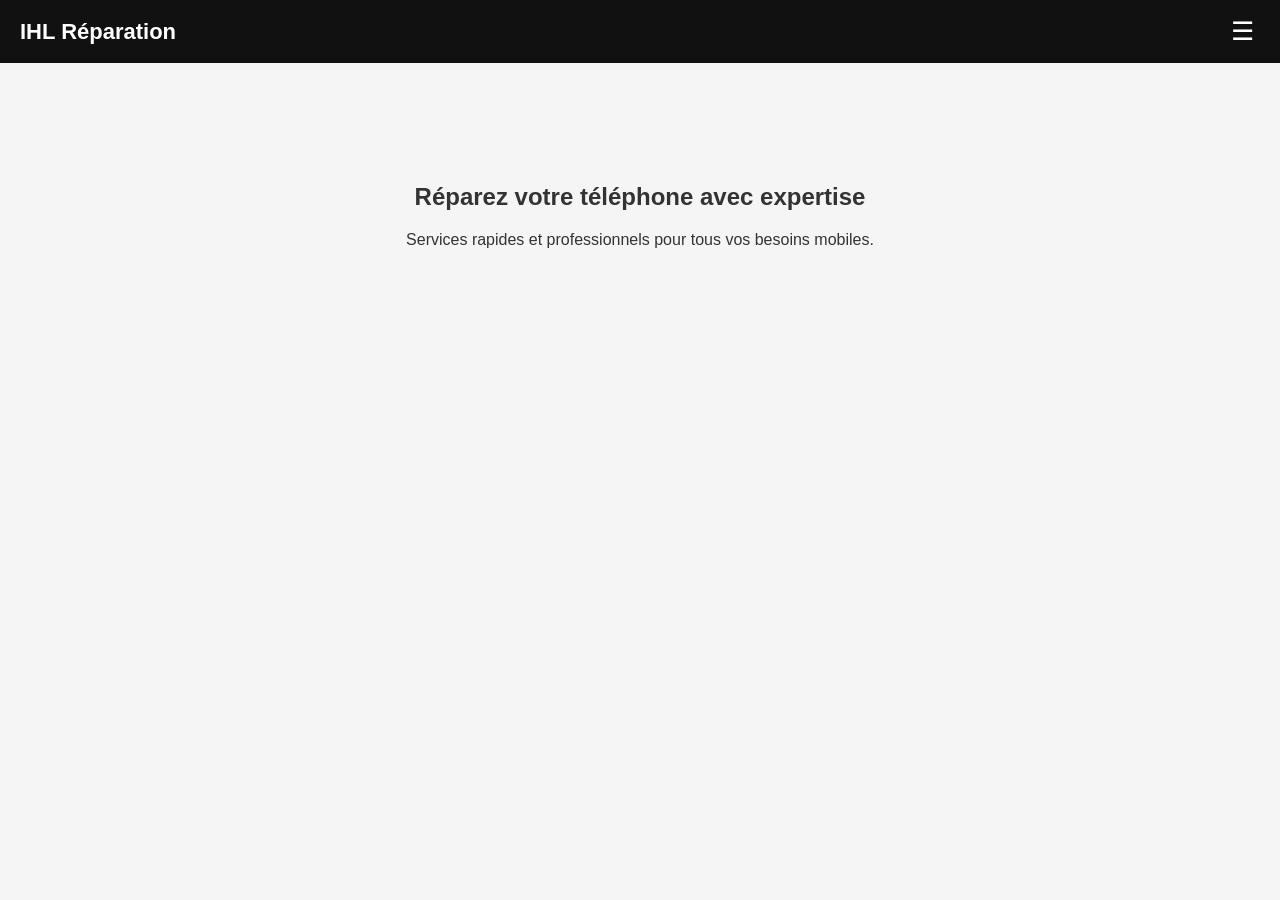
<file: index.html>
<!DOCTYPE html>
<html lang="fr">
<head>
  <meta charset="UTF-8">
  <meta name="viewport" content="width=device-width, initial-scale=1.0">
  <title>IHL Réparation</title>
  <link rel="stylesheet" href="style.css">
  <script src="firebase.js"></script>
  <script src="auth.js" defer></script>
  <script src="script.js" defer></script>
</head>
<body>
  <header class="navbar">
    <div class="logo">IHL Réparation</div>
    <button class="burger" onclick="toggleMenu()">☰</button>
  </header>

  <nav id="menuSlide" class="menu">
    <button class="close" onclick="toggleMenu()">X</button>
    <ul>
      <li><a href="index.html">Accueil</a></li>
      <li><a href="login.html" id="authBtn">Connexion</a></li>
      <li><a href="signup.html">Inscription</a></li>
      <li><a href="messages.html">Messagerie</a></li>
    </ul>
  </nav>

  <main>
    <section class="hero">
      <h1>Réparez votre téléphone avec expertise</h1>
      <p>Services rapides et professionnels pour tous vos besoins mobiles.</p>
    </section>
  </main>
</body>
</html>
</file>
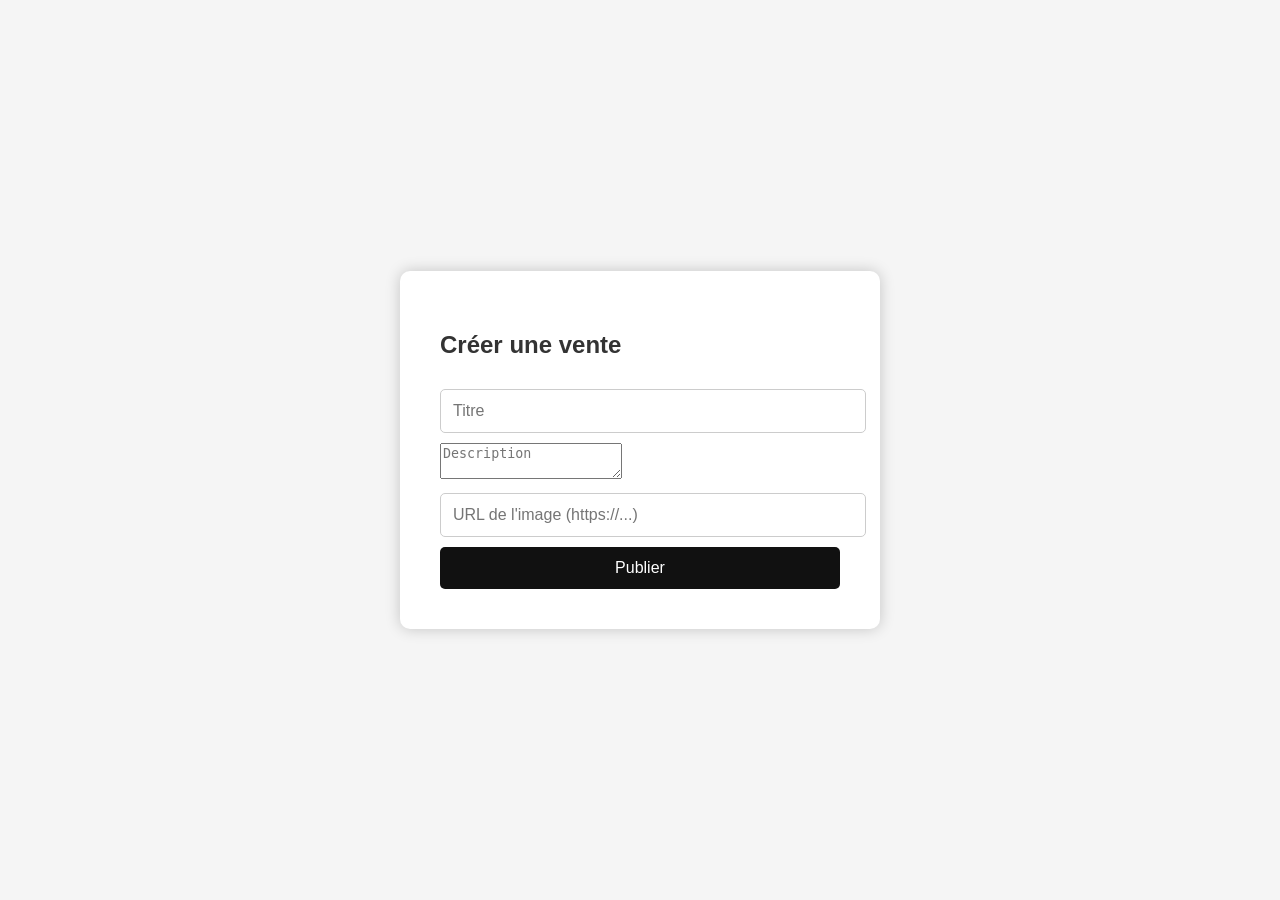
<file: admin.html>
<!DOCTYPE html>
<html lang="fr">
<head>
  <meta charset="UTF-8" />
  <title>Admin - IHL Réparation</title>
  <link rel="stylesheet" href="style.css" />
  <script src="firebase.js"></script>
  <script src="admin.js" defer></script>
</head>
<body>
  <div class="form-container">
    <form id="adminForm">
      <h2>Créer une vente</h2>
      <input type="text" id="titre" placeholder="Titre" required>
      <textarea id="description" placeholder="Description" required></textarea>
      <input type="text" id="imageUrl" placeholder="URL de l'image (https://...)" required>
      <button type="submit">Publier</button>
    </form>
    <div id="statusMessage"></div>
  </div>
</body>
</html>
</file>
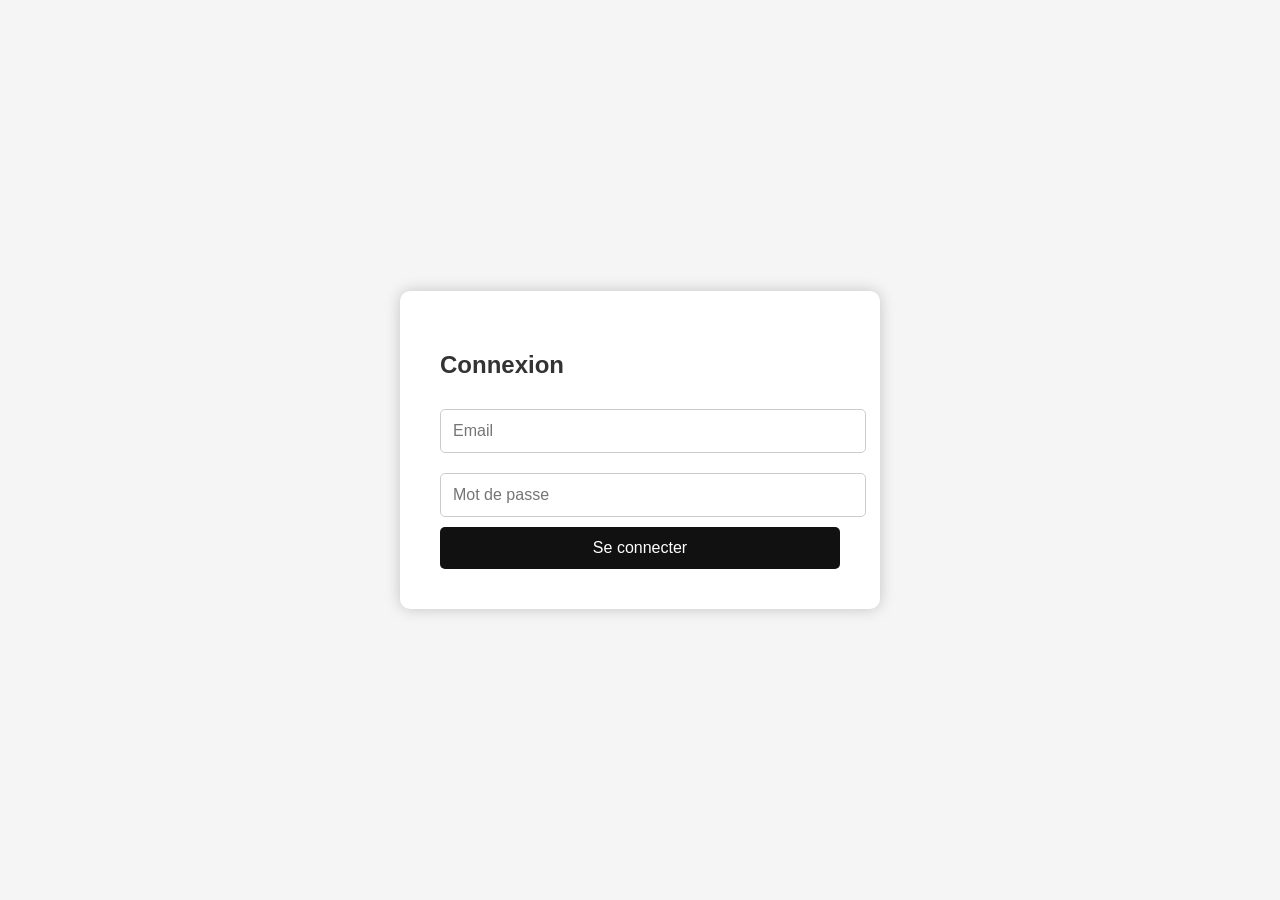
<file: login.html>
<!DOCTYPE html>
<html lang="fr">
<head>
  <meta charset="UTF-8">
  <title>Connexion</title>
  <link rel="stylesheet" href="style.css">
  <script src="firebase.js"></script>
  <script src="auth.js" defer></script>
</head>
<body>
  <div class="form-container">
    <form id="loginForm">
      <h2>Connexion</h2>
      <input type="email" id="loginEmail" placeholder="Email" required>
      <input type="password" id="loginPassword" placeholder="Mot de passe" required>
      <button type="submit">Se connecter</button>
    </form>
  </div>
</body>
</html>
</file>
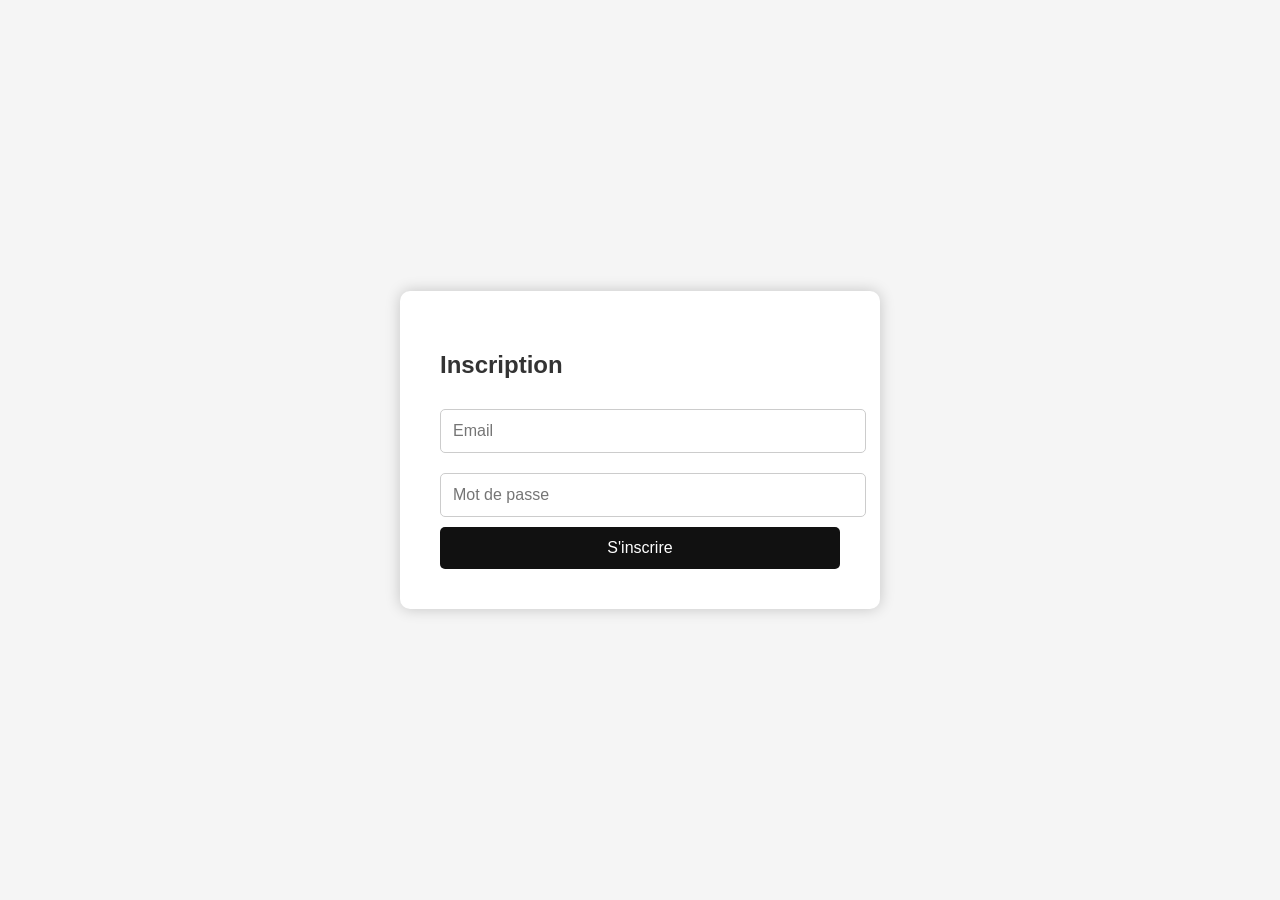
<file: signup.html>
<!DOCTYPE html>
<html lang="fr">
<head>
  <meta charset="UTF-8">
  <title>Inscription</title>
  <link rel="stylesheet" href="style.css">
  <script src="firebase.js"></script>
  <script src="auth.js" defer></script>
</head>
<body>
  <div class="form-container">
    <form id="signupForm">
      <h2>Inscription</h2>
      <input type="email" id="signupEmail" placeholder="Email" required>
      <input type="password" id="signupPassword" placeholder="Mot de passe" required>
      <button type="submit">S'inscrire</button>
    </form>
  </div>
</body>
</html>
</file>
<file: style.css>
body {
  font-family: 'Segoe UI', sans-serif;
  margin: 0;
  padding: 0;
  background: #f5f5f5;
  color: #333;
}
.navbar {
  background: #111;
  color: white;
  padding: 15px 20px;
  display: flex;
  justify-content: space-between;
  align-items: center;
}
.logo {
  font-size: 22px;
  font-weight: bold;
}
.burger {
  font-size: 26px;
  background: none;
  border: none;
  color: white;
  cursor: pointer;
}
.menu {
  position: fixed;
  top: -100%;
  left: 0;
  width: 100%;
  background-color: #000;
  color: white;
  padding: 30px;
  transition: top 0.4s ease-in-out;
  z-index: 999;
}
.menu.active {
  top: 0;
}
.menu .close {
  position: absolute;
  top: 10px;
  right: 20px;
  font-size: 20px;
  background: none;
  border: none;
  color: white;
  cursor: pointer;
}
.menu ul {
  list-style: none;
  padding: 50px 0 0;
  text-align: center;
}
.menu ul li {
  margin: 20px 0;
}
.menu ul li a {
  color: white;
  text-decoration: none;
  font-size: 18px;
}
.hero {
  padding: 100px 20px;
  text-align: center;
}.form-container {
  display: flex;
  flex-direction: column;
  justify-content: center;
  align-items: center;
  height: 100vh;
}

form {
  background-color: white;
  padding: 40px;
  border-radius: 10px;
  box-shadow: 0 0 15px rgba(0,0,0,0.2);
  max-width: 400px;
  width: 90%;
}

form input {
  width: 100%;
  padding: 12px;
  margin: 10px 0;
  border-radius: 5px;
  border: 1px solid #ccc;
  font-size: 16px;
}

form button {
  padding: 12px;
  width: 100%;
  background-color: #111;
  color: white;
  border: none;
  border-radius: 5px;
  font-size: 16px;
  cursor: pointer;
}

form button:hover {
  background-color: #333;
}
</file>
